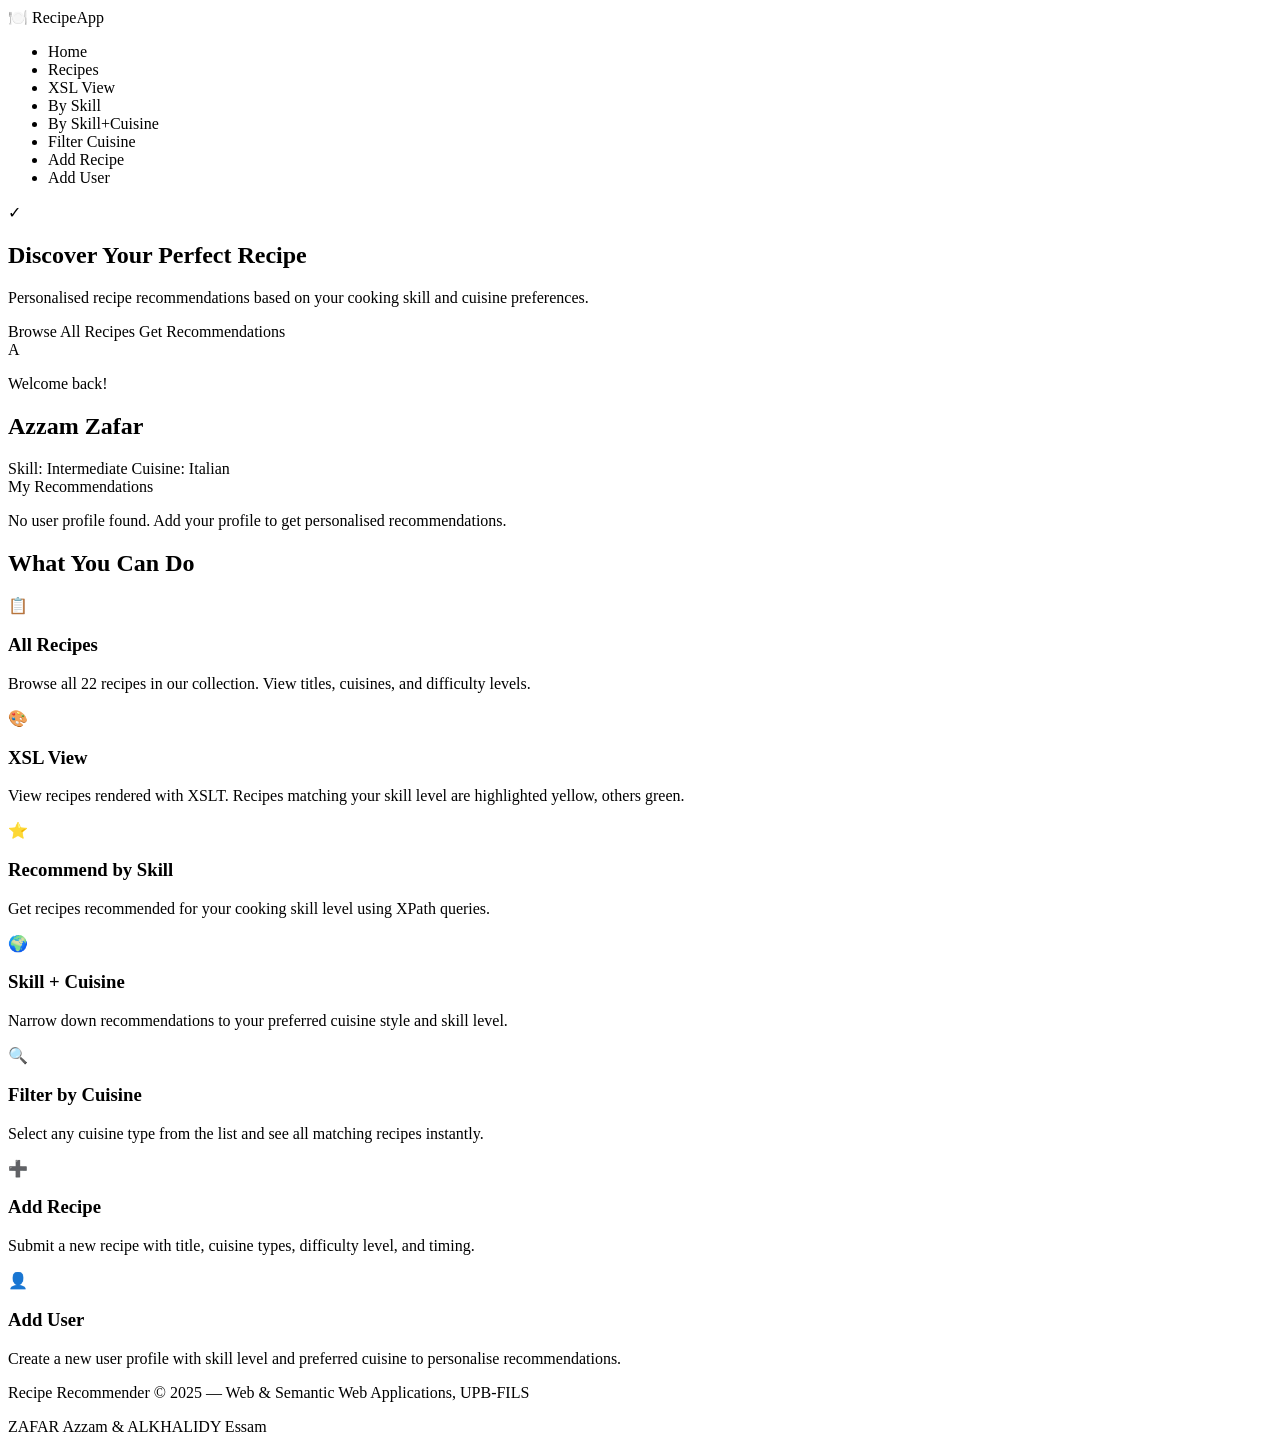
<file: src/main/resources/templates/index.html>
<!DOCTYPE html>
<html xmlns:th="http://www.thymeleaf.org" lang="en">
<head>
    <meta charset="UTF-8"/>
    <meta name="viewport" content="width=device-width, initial-scale=1.0"/>
    <title>Recipe Recommender</title>
    <link rel="stylesheet" th:href="@{/css/style.css}"/>
    <link href="https://fonts.googleapis.com/css2?family=Inter:wght@300;400;500;600;700&display=swap" rel="stylesheet"/>
</head>
<body>
<nav class="navbar">
    <div class="nav-container">
        <a th:href="@{/}" class="nav-brand">
            <span class="brand-icon">🍽️</span>
            <span class="brand-text">RecipeApp</span>
        </a>
        <ul class="nav-links">
            <li><a th:href="@{/}" class="active">Home</a></li>
            <li><a th:href="@{/recipes}">Recipes</a></li>
            <li><a th:href="@{/recipes/xsl-view}">XSL View</a></li>
            <li><a th:href="@{/recipes/recommend/by-skill}">By Skill</a></li>
            <li><a th:href="@{/recipes/recommend/by-skill-cuisine}">By Skill+Cuisine</a></li>
            <li><a th:href="@{/recipes/filter/by-cuisine}">Filter Cuisine</a></li>
            <li><a th:href="@{/recipes/add}">Add Recipe</a></li>
            <li><a th:href="@{/users/add}">Add User</a></li>
        </ul>
    </div>
</nav>

<main class="main-content">
    <div th:if="${successMessage}" class="alert alert-success">
        <span class="alert-icon">✓</span> <span th:text="${successMessage}"></span>
    </div>

    <!-- Hero Section -->
    <section class="hero">
        <div class="hero-content">
            <h1 class="hero-title">Discover Your Perfect Recipe</h1>
            <p class="hero-subtitle">Personalised recipe recommendations based on your cooking skill and cuisine preferences.</p>
            <div class="hero-actions">
                <a th:href="@{/recipes}" class="btn btn-primary btn-lg">Browse All Recipes</a>
                <a th:href="@{/recipes/recommend/by-skill}" class="btn btn-outline btn-lg">Get Recommendations</a>
            </div>
        </div>
    </section>

    <!-- Active User Banner -->
    <section class="user-banner" th:if="${hasUser}">
        <div class="container">
            <div class="user-card">
                <div class="user-avatar">
                    <span th:text="${activeUser.name.substring(0,1).toUpperCase()}">A</span>
                </div>
                <div class="user-info">
                    <p class="user-greeting">Welcome back!</p>
                    <h2 class="user-name" th:text="${activeUser.fullName}">Azzam Zafar</h2>
                    <div class="user-tags">
                        <span class="tag tag-skill" th:text="'Skill: ' + ${activeUser.cookingSkillLevel}">Skill: Intermediate</span>
                        <span class="tag tag-cuisine" th:text="'Cuisine: ' + ${activeUser.preferredCuisine}">Cuisine: Italian</span>
                    </div>
                </div>
                <div class="user-quick-actions">
                    <a th:href="@{/recipes/recommend/by-skill}" class="btn btn-sm btn-primary">My Recommendations</a>
                </div>
            </div>
        </div>
    </section>

    <div class="user-banner user-banner-empty" th:unless="${hasUser}">
        <div class="container">
            <p>No user profile found. <a th:href="@{/users/add}">Add your profile</a> to get personalised recommendations.</p>
        </div>
    </div>

    <!-- Feature Cards -->
    <section class="features">
        <div class="container">
            <h2 class="section-title">What You Can Do</h2>
            <div class="feature-grid">

                <a th:href="@{/recipes}" class="feature-card">
                    <div class="feature-icon">📋</div>
                    <h3>All Recipes</h3>
                    <p>Browse all 22 recipes in our collection. View titles, cuisines, and difficulty levels.</p>
                </a>

                <a th:href="@{/recipes/xsl-view}" class="feature-card feature-card-highlight">
                    <div class="feature-icon">🎨</div>
                    <h3>XSL View</h3>
                    <p>View recipes rendered with XSLT. Recipes matching your skill level are highlighted yellow, others green.</p>
                </a>

                <a th:href="@{/recipes/recommend/by-skill}" class="feature-card">
                    <div class="feature-icon">⭐</div>
                    <h3>Recommend by Skill</h3>
                    <p>Get recipes recommended for your cooking skill level using XPath queries.</p>
                </a>

                <a th:href="@{/recipes/recommend/by-skill-cuisine}" class="feature-card">
                    <div class="feature-icon">🌍</div>
                    <h3>Skill + Cuisine</h3>
                    <p>Narrow down recommendations to your preferred cuisine style and skill level.</p>
                </a>

                <a th:href="@{/recipes/filter/by-cuisine}" class="feature-card">
                    <div class="feature-icon">🔍</div>
                    <h3>Filter by Cuisine</h3>
                    <p>Select any cuisine type from the list and see all matching recipes instantly.</p>
                </a>

                <a th:href="@{/recipes/add}" class="feature-card">
                    <div class="feature-icon">➕</div>
                    <h3>Add Recipe</h3>
                    <p>Submit a new recipe with title, cuisine types, difficulty level, and timing.</p>
                </a>

                <a th:href="@{/users/add}" class="feature-card">
                    <div class="feature-icon">👤</div>
                    <h3>Add User</h3>
                    <p>Create a new user profile with skill level and preferred cuisine to personalise recommendations.</p>
                </a>

            </div>
        </div>
    </section>
</main>

<footer class="footer">
    <div class="footer-container">
        <p>Recipe Recommender &copy; 2025 &mdash; Web &amp; Semantic Web Applications, UPB-FILS</p>
        <p>ZAFAR Azzam &amp; ALKHALIDY Essam</p>
    </div>
</footer>
</body>
</html>
</file>
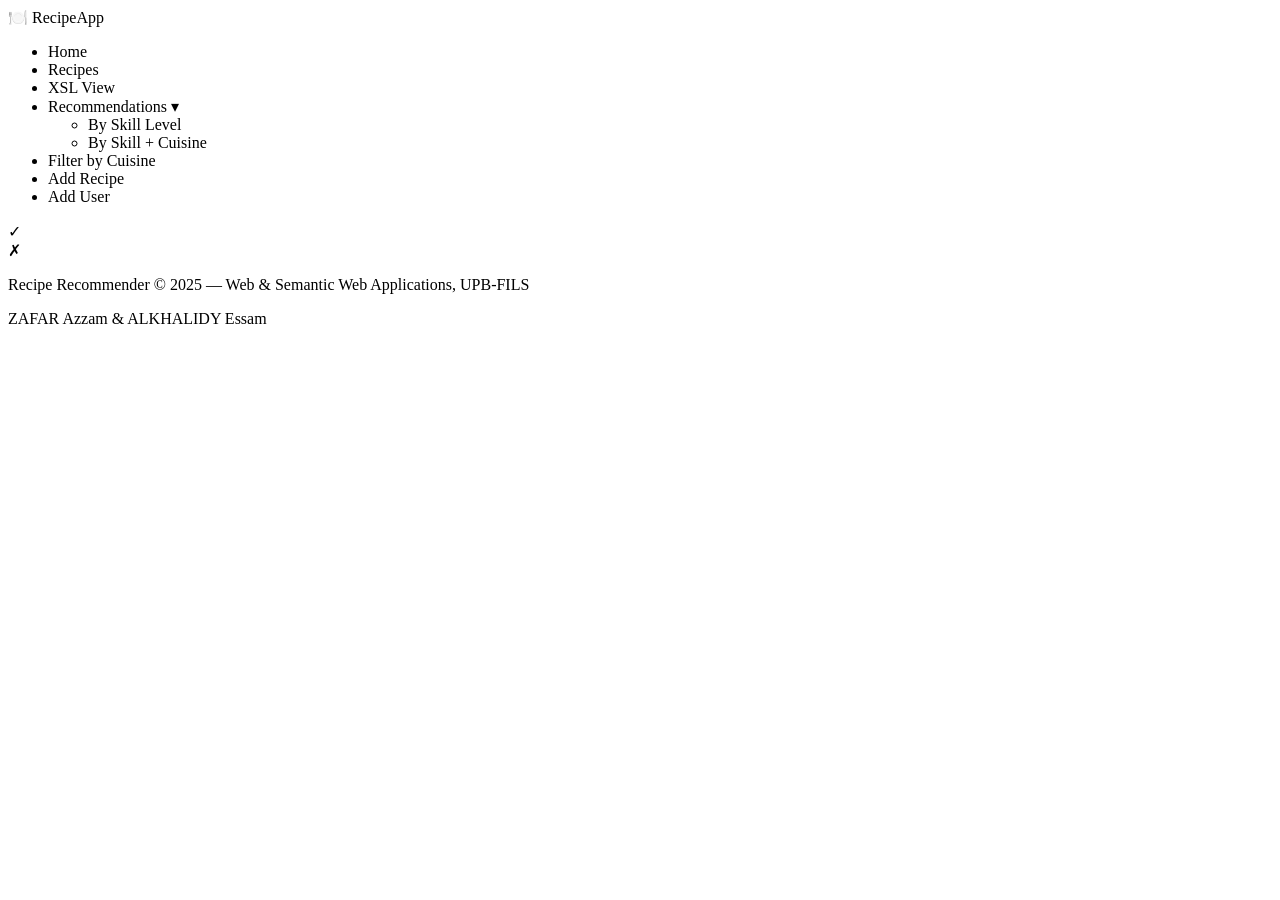
<file: src/main/resources/templates/layout/base.html>
<!DOCTYPE html>
<html xmlns:th="http://www.thymeleaf.org" lang="en">
<head>
    <meta charset="UTF-8"/>
    <meta name="viewport" content="width=device-width, initial-scale=1.0"/>
    <title th:text="${pageTitle != null ? pageTitle + ' | Recipe Recommender' : 'Recipe Recommender'}">Recipe Recommender</title>
    <link rel="stylesheet" th:href="@{/css/style.css}"/>
    <link rel="preconnect" href="https://fonts.googleapis.com"/>
    <link href="https://fonts.googleapis.com/css2?family=Inter:wght@300;400;500;600;700&display=swap" rel="stylesheet"/>
</head>
<body>

<nav class="navbar">
    <div class="nav-container">
        <a th:href="@{/}" class="nav-brand">
            <span class="brand-icon">🍽️</span>
            <span class="brand-text">RecipeApp</span>
        </a>
        <ul class="nav-links">
            <li><a th:href="@{/}" th:classappend="${#httpServletRequest.requestURI == '/' ? 'active' : ''}">Home</a></li>
            <li><a th:href="@{/recipes}" th:classappend="${#strings.startsWith(#httpServletRequest.requestURI, '/recipes') and !#strings.contains(#httpServletRequest.requestURI, 'recommend') and !#strings.contains(#httpServletRequest.requestURI, 'filter') and !#strings.contains(#httpServletRequest.requestURI, 'xsl') ? 'active' : ''}">Recipes</a></li>
            <li><a th:href="@{/recipes/xsl-view}" th:classappend="${#strings.contains(#httpServletRequest.requestURI, 'xsl-view') ? 'active' : ''}">XSL View</a></li>
            <li class="nav-dropdown">
                <span class="nav-dropdown-toggle">Recommendations ▾</span>
                <ul class="nav-dropdown-menu">
                    <li><a th:href="@{/recipes/recommend/by-skill}">By Skill Level</a></li>
                    <li><a th:href="@{/recipes/recommend/by-skill-cuisine}">By Skill + Cuisine</a></li>
                </ul>
            </li>
            <li><a th:href="@{/recipes/filter/by-cuisine}" th:classappend="${#strings.contains(#httpServletRequest.requestURI, 'by-cuisine') ? 'active' : ''}">Filter by Cuisine</a></li>
            <li><a th:href="@{/recipes/add}" th:classappend="${#strings.contains(#httpServletRequest.requestURI, '/add') and #strings.contains(#httpServletRequest.requestURI, 'recipes') ? 'active' : ''}">Add Recipe</a></li>
            <li><a th:href="@{/users/add}" th:classappend="${#strings.contains(#httpServletRequest.requestURI, 'users') ? 'active' : ''}">Add User</a></li>
        </ul>
    </div>
</nav>

<main class="main-content">
    <div th:if="${successMessage}" class="alert alert-success">
        <span class="alert-icon">✓</span>
        <span th:text="${successMessage}"></span>
    </div>
    <div th:if="${errorMessage}" class="alert alert-error">
        <span class="alert-icon">✗</span>
        <span th:text="${errorMessage}"></span>
    </div>

    <th:block th:fragment="content">
        <!-- Child content goes here -->
    </th:block>
</main>

<footer class="footer">
    <div class="footer-container">
        <p>Recipe Recommender &copy; 2025 &mdash; Web &amp; Semantic Web Applications, UPB-FILS</p>
        <p>ZAFAR Azzam &amp; ALKHALIDY Essam</p>
    </div>
</footer>

<script>
    // Dropdown toggle
    document.querySelectorAll('.nav-dropdown-toggle').forEach(function(toggle) {
        toggle.addEventListener('click', function() {
            this.parentElement.classList.toggle('open');
        });
    });
    document.addEventListener('click', function(e) {
        if (!e.target.closest('.nav-dropdown')) {
            document.querySelectorAll('.nav-dropdown').forEach(function(d) {
                d.classList.remove('open');
            });
        }
    });
</script>
</body>
</html>
</file>
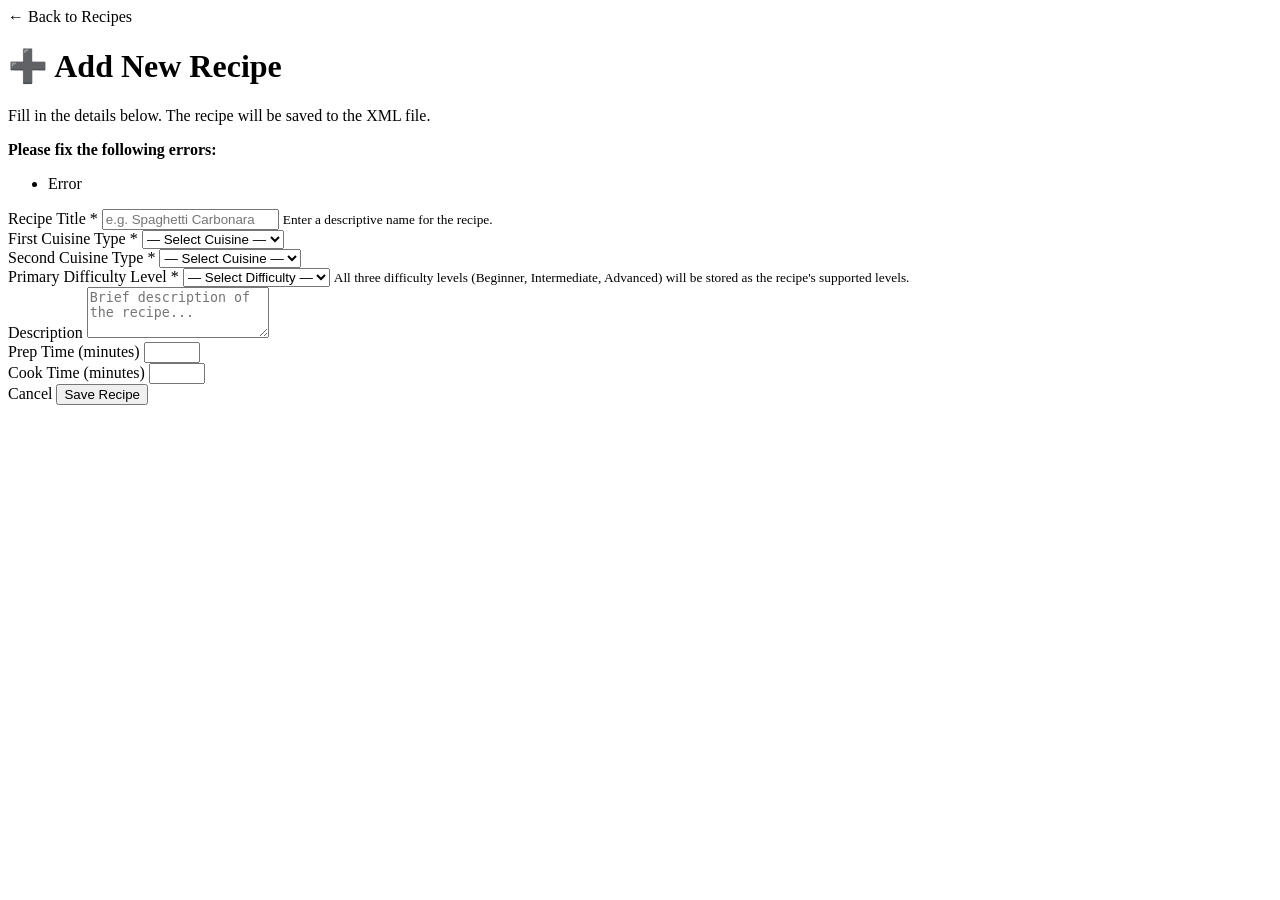
<file: src/main/resources/templates/recipes/add.html>
<!DOCTYPE html>
<html xmlns:th="http://www.thymeleaf.org" lang="en">
<head>
    <meta charset="UTF-8"/>
    <title>Add Recipe | Recipe Recommender</title>
    <link rel="stylesheet" th:href="@{/css/style.css}"/>
    <link href="https://fonts.googleapis.com/css2?family=Inter:wght@300;400;500;600;700&display=swap" rel="stylesheet"/>
</head>
<body>
<nav th:replace="~{fragments/navbar :: navbar}"></nav>

<main class="main-content">
    <div class="page-header">
        <div class="container">
            <a th:href="@{/recipes}" class="back-link">← Back to Recipes</a>
            <h1 class="page-title">➕ Add New Recipe</h1>
            <p class="page-subtitle">Fill in the details below. The recipe will be saved to the XML file.</p>
        </div>
    </div>

    <div class="container">
        <!-- Validation errors -->
        <div class="alert alert-error" th:if="${errors != null and !#lists.isEmpty(errors)}">
            <strong>Please fix the following errors:</strong>
            <ul>
                <li th:each="err : ${errors}" th:text="${err}">Error</li>
            </ul>
        </div>

        <div class="form-card">
            <form th:action="@{/recipes/add}" method="post" class="recipe-form">

                <div class="form-group">
                    <label for="title" class="form-label">Recipe Title <span class="required">*</span></label>
                    <input type="text" id="title" name="title" class="form-input"
                           th:value="${formTitle}"
                           placeholder="e.g. Spaghetti Carbonara" required maxlength="150"/>
                    <small class="form-hint">Enter a descriptive name for the recipe.</small>
                </div>

                <div class="form-row">
                    <div class="form-group">
                        <label for="cuisine1" class="form-label">First Cuisine Type <span class="required">*</span></label>
                        <select id="cuisine1" name="cuisine1" class="form-select" required>
                            <option value="">— Select Cuisine —</option>
                            <option th:each="c : ${cuisineTypes}"
                                    th:value="${c}"
                                    th:text="${c}"
                                    th:selected="${c == formCuisine1}">Italian</option>
                        </select>
                    </div>
                    <div class="form-group">
                        <label for="cuisine2" class="form-label">Second Cuisine Type <span class="required">*</span></label>
                        <select id="cuisine2" name="cuisine2" class="form-select" required>
                            <option value="">— Select Cuisine —</option>
                            <option th:each="c : ${cuisineTypes}"
                                    th:value="${c}"
                                    th:text="${c}"
                                    th:selected="${c == formCuisine2}">Mediterranean</option>
                        </select>
                    </div>
                </div>

                <div class="form-group">
                    <label for="primaryDifficulty" class="form-label">Primary Difficulty Level <span class="required">*</span></label>
                    <select id="primaryDifficulty" name="primaryDifficulty" class="form-select" required>
                        <option value="">— Select Difficulty —</option>
                        <option th:each="d : ${difficultyLevels}"
                                th:value="${d}"
                                th:text="${d}"
                                th:selected="${d == formDifficulty}">Intermediate</option>
                    </select>
                    <small class="form-hint">All three difficulty levels (Beginner, Intermediate, Advanced) will be stored as the recipe's supported levels.</small>
                </div>

                <div class="form-group">
                    <label for="description" class="form-label">Description</label>
                    <textarea id="description" name="description" class="form-textarea" rows="3"
                              placeholder="Brief description of the recipe..."
                              th:text="${formDescription}"></textarea>
                </div>

                <div class="form-row">
                    <div class="form-group">
                        <label for="prepTime" class="form-label">Prep Time (minutes)</label>
                        <input type="number" id="prepTime" name="prepTime" class="form-input"
                               th:value="${formPrepTime != null ? formPrepTime : 0}"
                               min="0" max="999"/>
                    </div>
                    <div class="form-group">
                        <label for="cookTime" class="form-label">Cook Time (minutes)</label>
                        <input type="number" id="cookTime" name="cookTime" class="form-input"
                               th:value="${formCookTime != null ? formCookTime : 0}"
                               min="0" max="999"/>
                    </div>
                </div>

                <div class="form-actions">
                    <a th:href="@{/recipes}" class="btn btn-outline">Cancel</a>
                    <button type="submit" class="btn btn-primary">Save Recipe</button>
                </div>
            </form>
        </div>
    </div>
</main>

<footer th:replace="~{fragments/navbar :: footer}"></footer>
</body>
</html>
</file>
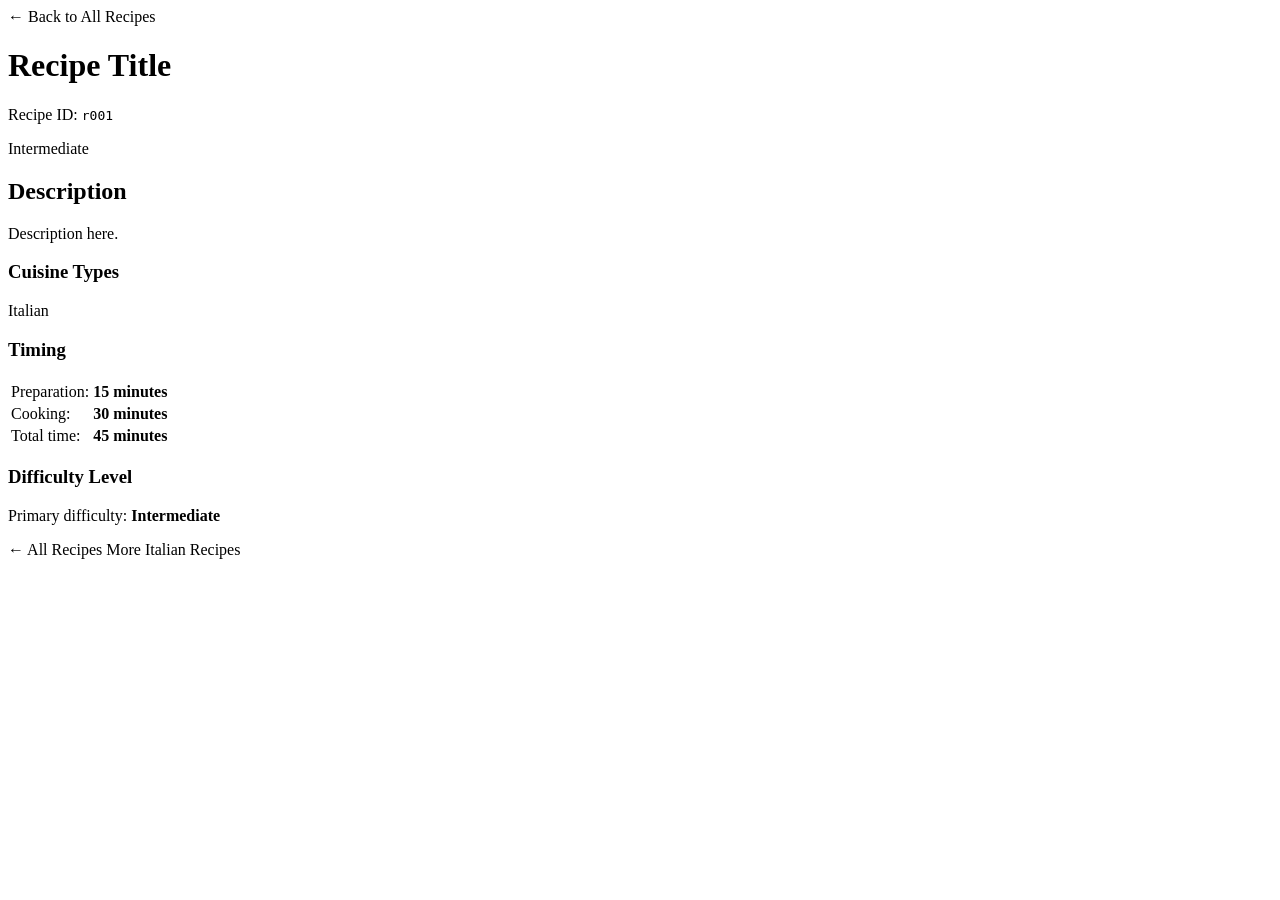
<file: src/main/resources/templates/recipes/detail.html>
<!DOCTYPE html>
<html xmlns:th="http://www.thymeleaf.org" lang="en">
<head>
    <meta charset="UTF-8"/>
    <title th:text="${recipe.title} + ' | Recipe Recommender'">Recipe Detail</title>
    <link rel="stylesheet" th:href="@{/css/style.css}"/>
    <link href="https://fonts.googleapis.com/css2?family=Inter:wght@300;400;500;600;700&display=swap" rel="stylesheet"/>
</head>
<body>
<nav th:replace="~{fragments/navbar :: navbar}"></nav>

<main class="main-content">
    <div class="page-header">
        <div class="container">
            <a th:href="@{/recipes}" class="back-link">← Back to All Recipes</a>
            <h1 class="page-title" th:text="${recipe.title}">Recipe Title</h1>
            <p class="page-subtitle">Recipe ID: <code th:text="${recipe.id}">r001</code></p>
        </div>
    </div>

    <div class="container">
        <div class="detail-card">
            <div class="detail-header">
                <span class="difficulty-badge large"
                      th:classappend="${recipe.primaryDifficulty == 'Beginner' ? ' beginner' : (recipe.primaryDifficulty == 'Intermediate' ? ' intermediate' : ' advanced')}"
                      th:text="${recipe.primaryDifficulty}">Intermediate</span>
            </div>

            <div class="detail-body">
                <div class="detail-section">
                    <h2>Description</h2>
                    <p th:text="${recipe.description}">Description here.</p>
                </div>

                <div class="detail-grid">
                    <div class="detail-info-block">
                        <h3>Cuisine Types</h3>
                        <div class="cuisine-tags">
                            <span class="cuisine-tag" th:each="cuisine : ${recipe.cuisines}" th:text="${cuisine}">Italian</span>
                        </div>
                    </div>

                    <div class="detail-info-block">
                        <h3>Timing</h3>
                        <table class="info-table">
                            <tr>
                                <td>Preparation:</td>
                                <td><strong th:text="${recipe.prepTime} + ' minutes'">15 minutes</strong></td>
                            </tr>
                            <tr>
                                <td>Cooking:</td>
                                <td><strong th:text="${recipe.cookTime} + ' minutes'">30 minutes</strong></td>
                            </tr>
                            <tr>
                                <td>Total time:</td>
                                <td><strong th:text="${recipe.totalTime} + ' minutes'">45 minutes</strong></td>
                            </tr>
                        </table>
                    </div>

                    <div class="detail-info-block">
                        <h3>Difficulty Level</h3>
                        <p class="info-note">
                            Primary difficulty:
                            <strong th:text="${recipe.primaryDifficulty}">Intermediate</strong>
                        </p>
                    </div>
                </div>
            </div>

            <div class="detail-actions">
                <a th:href="@{/recipes}" class="btn btn-outline">← All Recipes</a>
                <a th:href="@{/recipes/filter/by-cuisine(cuisine=${recipe.cuisines[0]})}" class="btn btn-secondary">
                    More <span th:text="${recipe.cuisines[0]}">Italian</span> Recipes
                </a>
            </div>
        </div>

    </div>
</main>

<footer th:replace="~{fragments/navbar :: footer}"></footer>
</body>
</html>
</file>
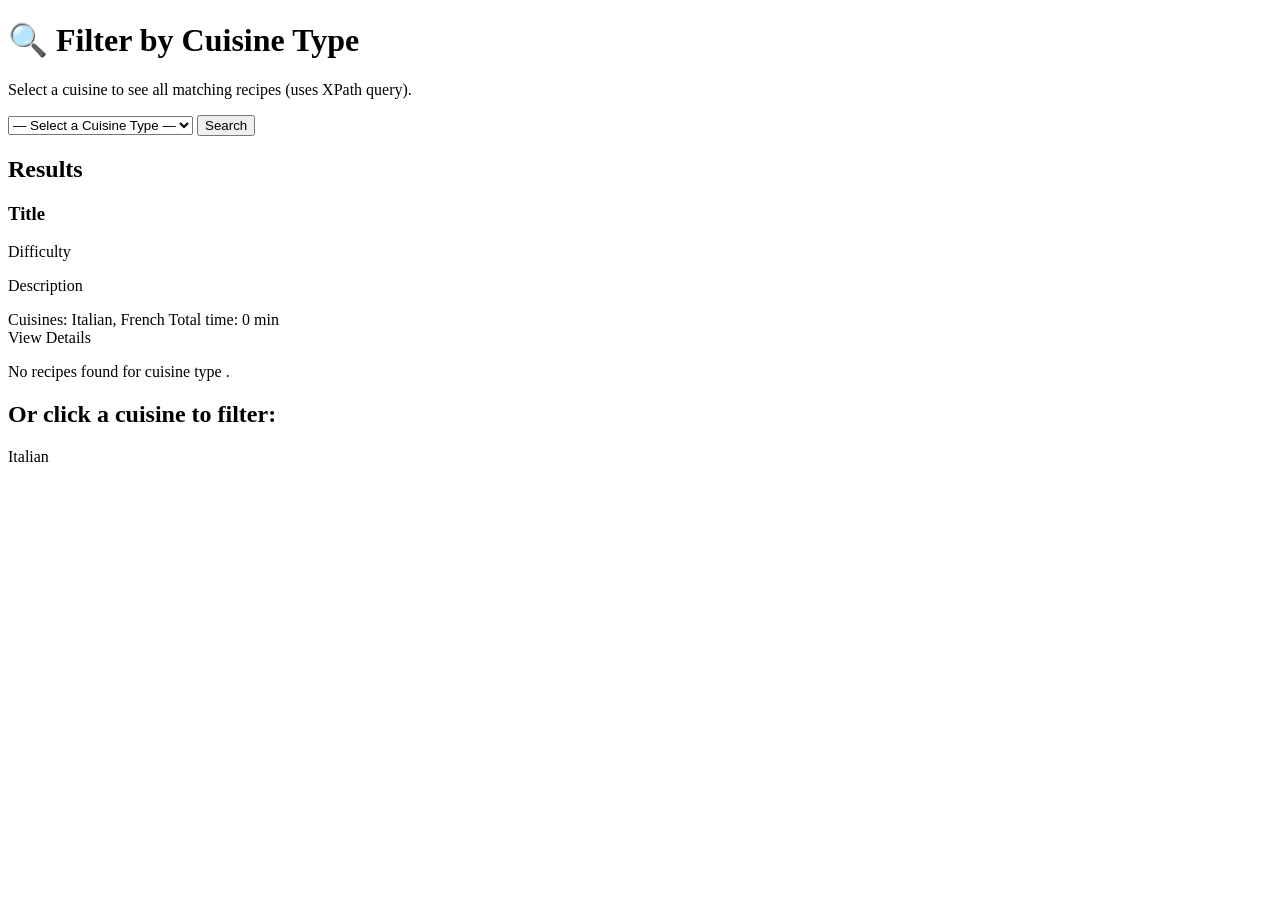
<file: src/main/resources/templates/recipes/filter-cuisine.html>
<!DOCTYPE html>
<html xmlns:th="http://www.thymeleaf.org" lang="en">
<head>
    <meta charset="UTF-8"/>
    <title>Filter by Cuisine | Recipe Recommender</title>
    <link rel="stylesheet" th:href="@{/css/style.css}"/>
    <link href="https://fonts.googleapis.com/css2?family=Inter:wght@300;400;500;600;700&display=swap" rel="stylesheet"/>
</head>
<body>
<nav th:replace="~{fragments/navbar :: navbar}"></nav>

<main class="main-content">
    <div class="page-header">
        <div class="container">
            <h1 class="page-title">🔍 Filter by Cuisine Type</h1>
            <p class="page-subtitle">Select a cuisine to see all matching recipes (uses XPath query).</p>
        </div>
    </div>

    <div class="container">
        <!-- Cuisine selector form -->
        <div class="form-card filter-form-card">
            <form th:action="@{/recipes/filter/by-cuisine}" method="get" class="inline-form">
                <select name="cuisine" class="form-select form-select-lg" required>
                    <option value="">— Select a Cuisine Type —</option>
                    <option th:each="c : ${cuisineTypes}"
                            th:value="${c}"
                            th:text="${c}"
                            th:selected="${c == selectedCuisine}">Italian</option>
                </select>
                <button type="submit" class="btn btn-primary">Search</button>
            </form>
        </div>

        <!-- Results -->
        <div th:if="${recipes != null}">
            <h2 class="section-subtitle"
                th:text="'Found ' + ${#lists.size(recipes)} + ' recipes for cuisine: ' + ${selectedCuisine}">Results</h2>

            <div class="recipe-grid" th:if="${!#lists.isEmpty(recipes)}">
                <div class="recipe-card" th:each="recipe : ${recipes}">
                    <div class="recipe-card-header">
                        <h3 class="recipe-title" th:text="${recipe.title}">Title</h3>
                        <span class="difficulty-badge"
                              th:classappend="${recipe.primaryDifficulty == 'Beginner' ? ' beginner' : (recipe.primaryDifficulty == 'Intermediate' ? ' intermediate' : ' advanced')}"
                              th:text="${recipe.primaryDifficulty}">Difficulty</span>
                    </div>
                    <div class="recipe-card-body">
                        <p class="recipe-description" th:text="${recipe.description}">Description</p>
                        <div class="recipe-meta">
                            <span class="meta-item">
                                <span class="meta-label">Cuisines:</span>
                                <span th:text="${recipe.cuisinesDisplay}">Italian, French</span>
                            </span>
                            <span class="meta-item">
                                <span class="meta-label">Total time:</span>
                                <span th:text="${recipe.totalTime} + ' min'">0 min</span>
                            </span>
                        </div>
                    </div>
                    <div class="recipe-card-footer">
                        <a th:href="@{/recipes/{id}(id=${recipe.id})}" class="btn btn-outline btn-sm">View Details</a>
                    </div>
                </div>
            </div>

            <div class="empty-state" th:if="${#lists.isEmpty(recipes)}">
                <p>No recipes found for cuisine type <strong th:text="${selectedCuisine}"></strong>.</p>
            </div>
        </div>

        <!-- Cuisine quick-select grid (shown when no selection yet) -->
        <div th:if="${selectedCuisine == null}">
            <h2 class="section-subtitle">Or click a cuisine to filter:</h2>
            <div class="cuisine-quick-grid">
                <a th:each="c : ${cuisineTypes}"
                   th:href="@{/recipes/filter/by-cuisine(cuisine=${c})}"
                   class="cuisine-quick-btn"
                   th:text="${c}">Italian</a>
            </div>
        </div>
    </div>
</main>

<footer th:replace="~{fragments/navbar :: footer}"></footer>
</body>
</html>
</file>
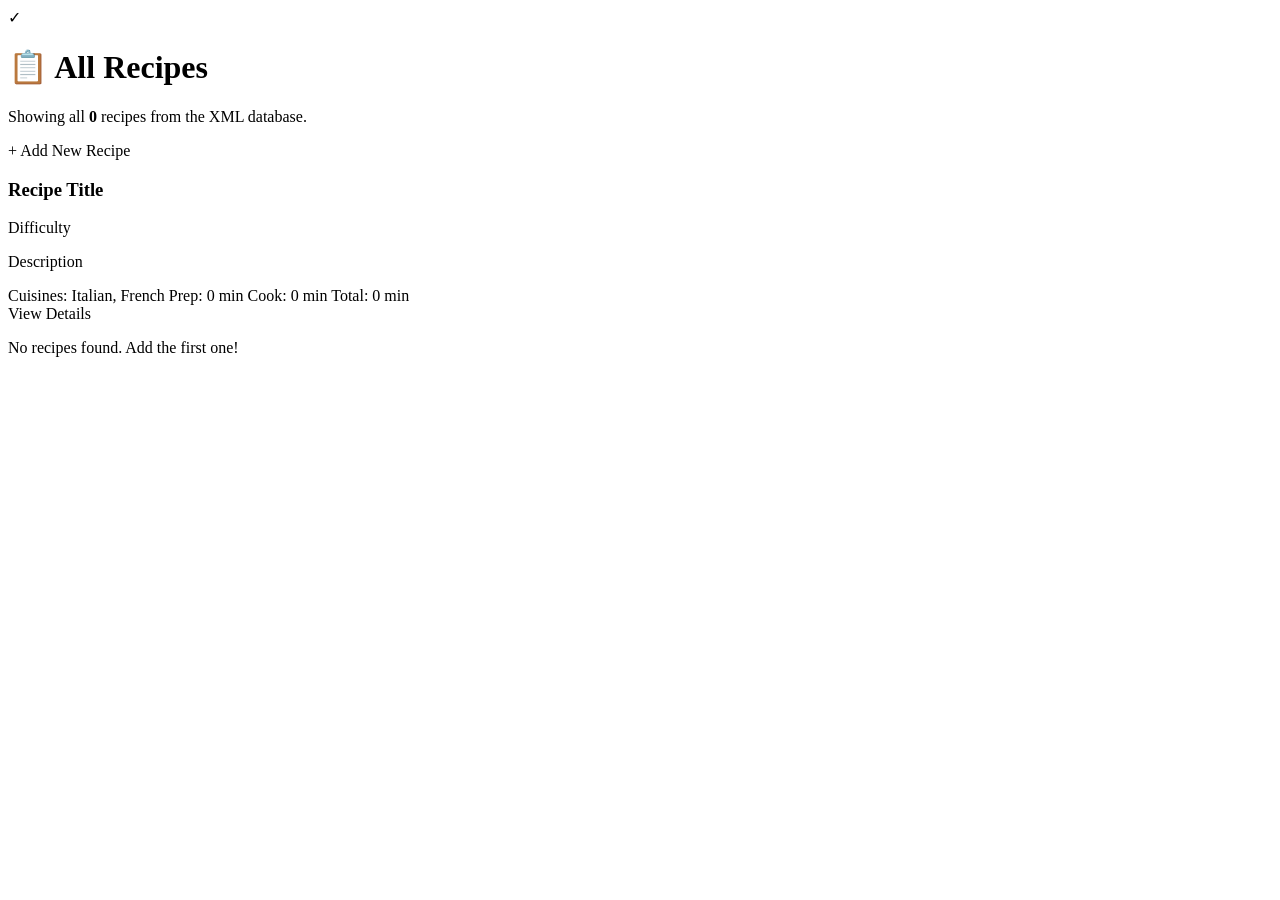
<file: src/main/resources/templates/recipes/list.html>
<!DOCTYPE html>
<html xmlns:th="http://www.thymeleaf.org" lang="en">
<head>
    <meta charset="UTF-8"/>
    <title>All Recipes | Recipe Recommender</title>
    <link rel="stylesheet" th:href="@{/css/style.css}"/>
    <link href="https://fonts.googleapis.com/css2?family=Inter:wght@300;400;500;600;700&display=swap" rel="stylesheet"/>
</head>
<body>
<nav th:replace="~{fragments/navbar :: navbar}"></nav>

<main class="main-content">
    <div th:if="${successMessage}" class="alert alert-success">
        <span class="alert-icon">✓</span> <span th:text="${successMessage}"></span>
    </div>

    <div class="page-header">
        <div class="container">
            <h1 class="page-title">📋 All Recipes</h1>
            <p class="page-subtitle">Showing all <strong th:text="${#lists.size(recipes)}">0</strong> recipes from the XML database.</p>
            <a th:href="@{/recipes/add}" class="btn btn-primary">+ Add New Recipe</a>
        </div>
    </div>

    <div class="container">
        <div class="recipe-grid" th:if="${!#lists.isEmpty(recipes)}">
            <div class="recipe-card" th:each="recipe : ${recipes}">
                <div class="recipe-card-header">
                    <h3 class="recipe-title" th:text="${recipe.title}">Recipe Title</h3>
                    <span class="difficulty-badge"
                          th:classappend="${recipe.primaryDifficulty == 'Beginner' ? ' beginner' : (recipe.primaryDifficulty == 'Intermediate' ? ' intermediate' : ' advanced')}"
                          th:text="${recipe.primaryDifficulty}">Difficulty</span>
                </div>
                <div class="recipe-card-body">
                    <p class="recipe-description" th:text="${recipe.description}">Description</p>
                    <div class="recipe-meta">
                        <span class="meta-item">
                            <span class="meta-label">Cuisines:</span>
                            <span th:text="${recipe.cuisinesDisplay}">Italian, French</span>
                        </span>
                        <span class="meta-item">
                            <span class="meta-label">Prep:</span>
                            <span th:text="${recipe.prepTime} + ' min'">0 min</span>
                        </span>
                        <span class="meta-item">
                            <span class="meta-label">Cook:</span>
                            <span th:text="${recipe.cookTime} + ' min'">0 min</span>
                        </span>
                        <span class="meta-item">
                            <span class="meta-label">Total:</span>
                            <span th:text="${recipe.totalTime} + ' min'">0 min</span>
                        </span>
                    </div>

                </div>
                <div class="recipe-card-footer">
                    <a th:href="@{/recipes/{id}(id=${recipe.id})}" class="btn btn-outline btn-sm">View Details</a>
                </div>
            </div>
        </div>

        <div class="empty-state" th:if="${#lists.isEmpty(recipes)}">
            <p>No recipes found. <a th:href="@{/recipes/add}">Add the first one!</a></p>
        </div>
    </div>
</main>

<footer th:replace="~{fragments/navbar :: footer}"></footer>
</body>
</html>
</file>
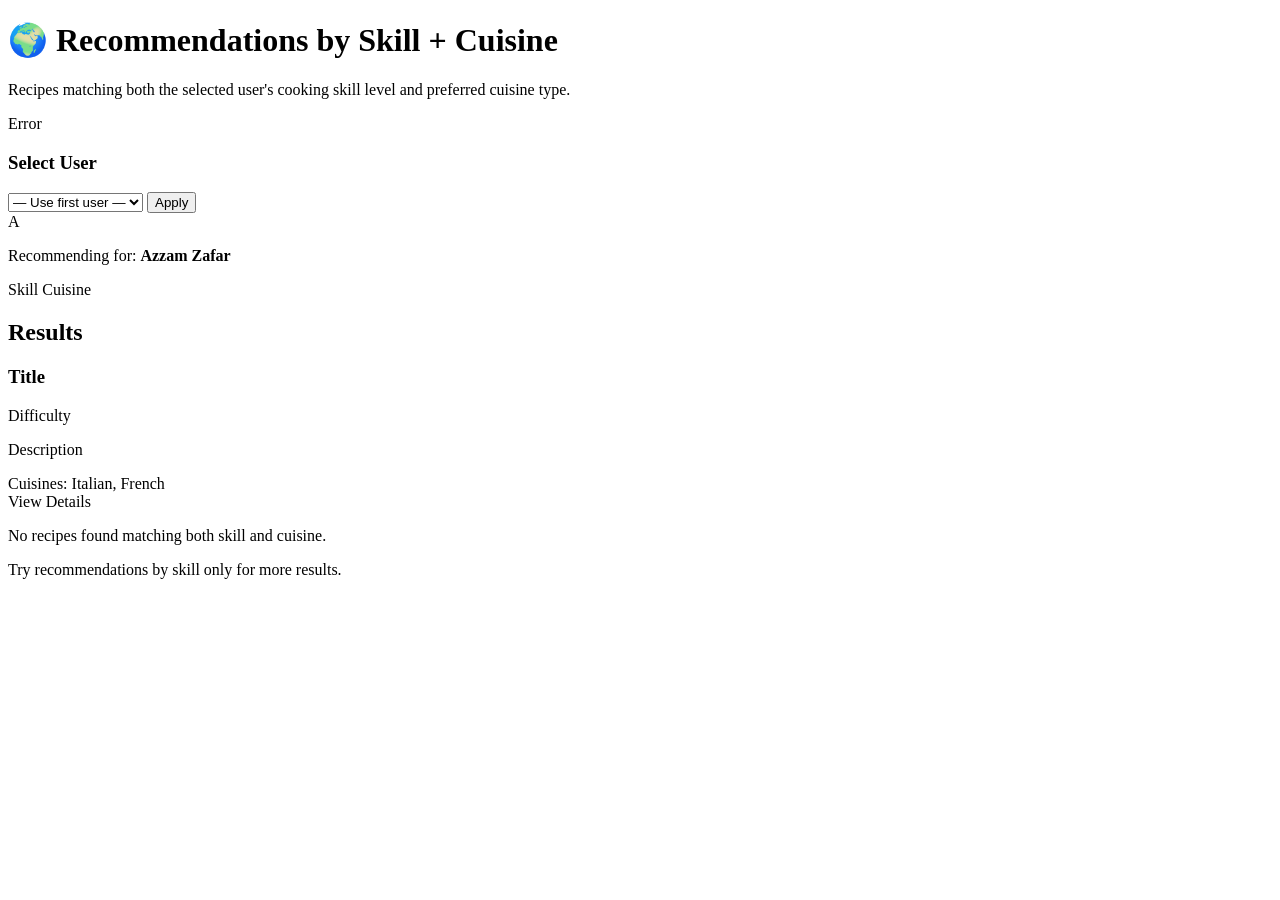
<file: src/main/resources/templates/recipes/recommend-skill-cuisine.html>
<!DOCTYPE html>
<html xmlns:th="http://www.thymeleaf.org" lang="en">
<head>
    <meta charset="UTF-8"/>
    <title>Skill + Cuisine Recommendations | Recipe Recommender</title>
    <link rel="stylesheet" th:href="@{/css/style.css}"/>
    <link href="https://fonts.googleapis.com/css2?family=Inter:wght@300;400;500;600;700&display=swap" rel="stylesheet"/>
</head>
<body>
<nav th:replace="~{fragments/navbar :: navbar}"></nav>

<main class="main-content">
    <div class="page-header">
        <div class="container">
            <h1 class="page-title">🌍 Recommendations by Skill + Cuisine</h1>
            <p class="page-subtitle">Recipes matching both the selected user's cooking skill level and preferred cuisine type.</p>
        </div>
    </div>

    <div class="container">

        <div class="alert alert-error" th:if="${errorMessage != null}">
            <span th:text="${errorMessage}">Error</span>
        </div>

        <!-- User selector -->
        <div class="user-selector-box">
            <h3>Select User</h3>
            <form th:action="@{/recipes/recommend/by-skill-cuisine}" method="get" class="inline-form">
                <select name="userId" class="form-select">
                    <option value="">— Use first user —</option>
                    <option th:each="u : ${allUsers}"
                            th:value="${u.id}"
                            th:text="${u.fullName + ' (' + u.cookingSkillLevel + ', ' + u.preferredCuisine + ')'}"
                            th:selected="${u.id == selectedUserId}">User</option>
                </select>
                <button type="submit" class="btn btn-primary btn-sm">Apply</button>
            </form>
        </div>

        <div th:if="${user != null}">
            <div class="user-info-banner">
                <div class="user-avatar sm">
                    <span th:text="${user.name.substring(0,1).toUpperCase()}">A</span>
                </div>
                <div>
                    <p>Recommending for: <strong th:text="${user.fullName}">Azzam Zafar</strong></p>
                    <div class="user-tags">
                        <span class="tag tag-skill" th:text="'Skill: ' + ${user.cookingSkillLevel}">Skill</span>
                        <span class="tag tag-cuisine" th:text="'Cuisine: ' + ${user.preferredCuisine}">Cuisine</span>
                    </div>
                </div>
            </div>

            <h2 class="section-subtitle" th:text="'Found ' + ${#lists.size(recipes)} + ' matching recipes'">Results</h2>

            <div class="recipe-grid" th:if="${!#lists.isEmpty(recipes)}">
                <div class="recipe-card skill-match" th:each="recipe : ${recipes}">
                    <div class="recipe-card-header">
                        <h3 class="recipe-title" th:text="${recipe.title}">Title</h3>
                        <span class="difficulty-badge"
                              th:classappend="${recipe.primaryDifficulty == 'Beginner' ? ' beginner' : (recipe.primaryDifficulty == 'Intermediate' ? ' intermediate' : ' advanced')}"
                              th:text="${recipe.primaryDifficulty}">Difficulty</span>
                    </div>
                    <div class="recipe-card-body">
                        <p class="recipe-description" th:text="${recipe.description}">Description</p>
                        <div class="recipe-meta">
                            <span class="meta-item">
                                <span class="meta-label">Cuisines:</span>
                                <span th:text="${recipe.cuisinesDisplay}">Italian, French</span>
                            </span>
                        </div>
                    </div>
                    <div class="recipe-card-footer">
                        <a th:href="@{/recipes/{id}(id=${recipe.id})}" class="btn btn-outline btn-sm">View Details</a>
                    </div>
                </div>
            </div>

            <div class="empty-state" th:if="${#lists.isEmpty(recipes)}">
                <p>No recipes found matching both <strong th:text="${user.cookingSkillLevel}"></strong> skill and <strong th:text="${user.preferredCuisine}"></strong> cuisine.</p>
                <p>Try <a th:href="@{/recipes/recommend/by-skill}">recommendations by skill only</a> for more results.</p>
            </div>
        </div>
    </div>
</main>

<footer th:replace="~{fragments/navbar :: footer}"></footer>
</body>
</html>
</file>
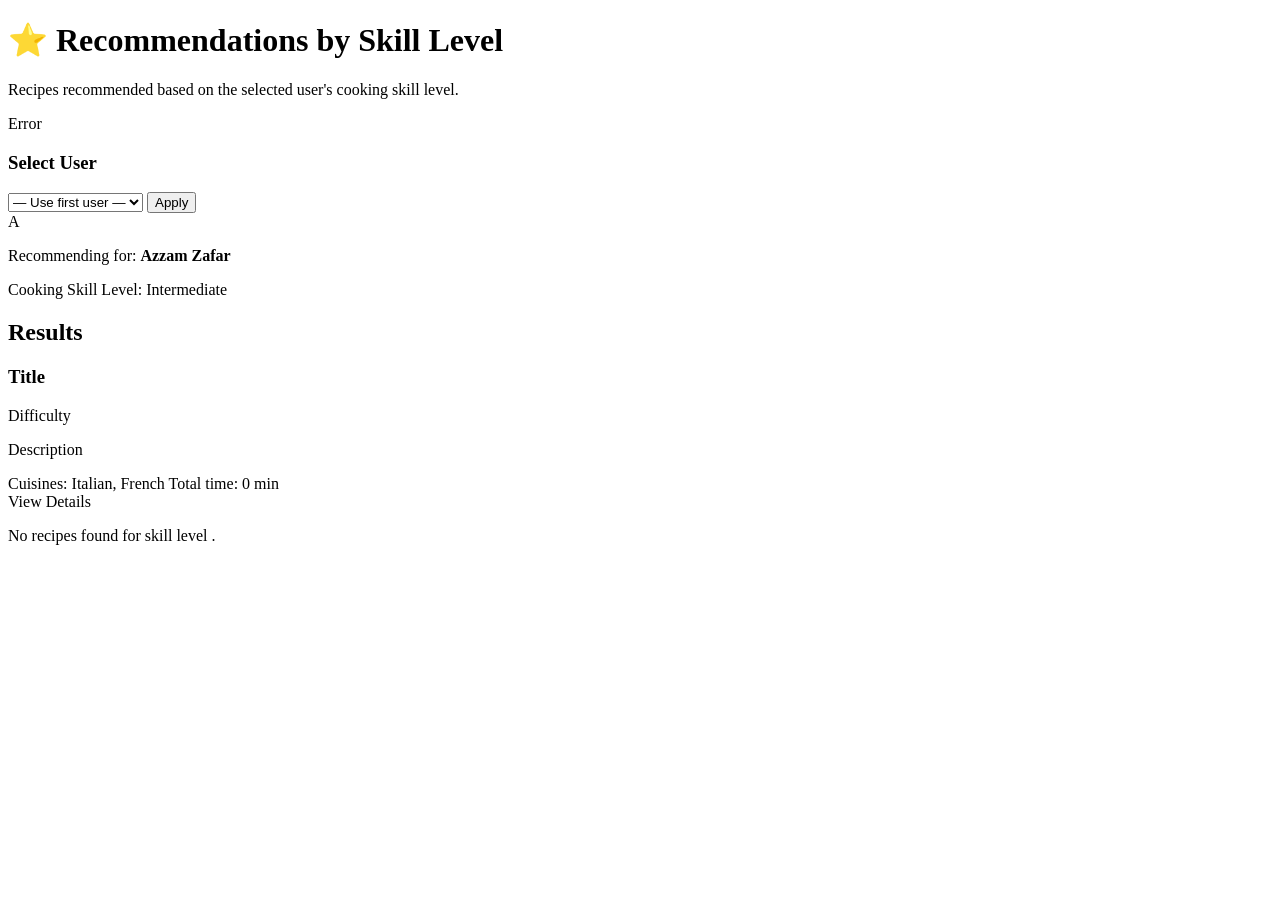
<file: src/main/resources/templates/recipes/recommend-skill.html>
<!DOCTYPE html>
<html xmlns:th="http://www.thymeleaf.org" lang="en">
<head>
    <meta charset="UTF-8"/>
    <title>Recommendations by Skill | Recipe Recommender</title>
    <link rel="stylesheet" th:href="@{/css/style.css}"/>
    <link href="https://fonts.googleapis.com/css2?family=Inter:wght@300;400;500;600;700&display=swap" rel="stylesheet"/>
</head>
<body>
<nav th:replace="~{fragments/navbar :: navbar}"></nav>

<main class="main-content">
    <div class="page-header">
        <div class="container">
            <h1 class="page-title">⭐ Recommendations by Skill Level</h1>
            <p class="page-subtitle">Recipes recommended based on the selected user's cooking skill level.</p>
        </div>
    </div>

    <div class="container">

        <div class="alert alert-error" th:if="${errorMessage != null}">
            <span th:text="${errorMessage}">Error</span>
        </div>

        <!-- User selector -->
        <div class="user-selector-box">
            <h3>Select User</h3>
            <form th:action="@{/recipes/recommend/by-skill}" method="get" class="inline-form">
                <select name="userId" class="form-select">
                    <option value="">— Use first user —</option>
                    <option th:each="u : ${allUsers}"
                            th:value="${u.id}"
                            th:text="${u.fullName + ' (' + u.cookingSkillLevel + ')'}"
                            th:selected="${u.id == selectedUserId}">User</option>
                </select>
                <button type="submit" class="btn btn-primary btn-sm">Apply</button>
            </form>
        </div>

        <div th:if="${user != null}">
            <div class="user-info-banner">
                <div class="user-avatar sm">
                    <span th:text="${user.name.substring(0,1).toUpperCase()}">A</span>
                </div>
                <div>
                    <p>Recommending for: <strong th:text="${user.fullName}">Azzam Zafar</strong></p>
                    <p>Cooking Skill Level: <span class="difficulty-badge"
                          th:classappend="${user.cookingSkillLevel == 'Beginner' ? ' beginner' : (user.cookingSkillLevel == 'Intermediate' ? ' intermediate' : ' advanced')}"
                          th:text="${user.cookingSkillLevel}">Intermediate</span></p>
                </div>
            </div>

            <h2 class="section-subtitle" th:text="'Found ' + ${#lists.size(recipes)} + ' matching recipes'">Results</h2>

            <div class="recipe-grid" th:if="${!#lists.isEmpty(recipes)}">
                <div class="recipe-card skill-match" th:each="recipe : ${recipes}">
                    <div class="recipe-card-header">
                        <h3 class="recipe-title" th:text="${recipe.title}">Title</h3>
                        <span class="difficulty-badge"
                              th:classappend="${recipe.primaryDifficulty == 'Beginner' ? ' beginner' : (recipe.primaryDifficulty == 'Intermediate' ? ' intermediate' : ' advanced')}"
                              th:text="${recipe.primaryDifficulty}">Difficulty</span>
                    </div>
                    <div class="recipe-card-body">
                        <p class="recipe-description" th:text="${recipe.description}">Description</p>
                        <div class="recipe-meta">
                            <span class="meta-item">
                                <span class="meta-label">Cuisines:</span>
                                <span th:text="${recipe.cuisinesDisplay}">Italian, French</span>
                            </span>
                            <span class="meta-item">
                                <span class="meta-label">Total time:</span>
                                <span th:text="${recipe.totalTime} + ' min'">0 min</span>
                            </span>
                        </div>
                    </div>
                    <div class="recipe-card-footer">
                        <a th:href="@{/recipes/{id}(id=${recipe.id})}" class="btn btn-outline btn-sm">View Details</a>
                    </div>
                </div>
            </div>

            <div class="empty-state" th:if="${#lists.isEmpty(recipes)}">
                <p>No recipes found for skill level <strong th:text="${user.cookingSkillLevel}"></strong>.</p>
            </div>
        </div>
    </div>
</main>

<footer th:replace="~{fragments/navbar :: footer}"></footer>
</body>
</html>
</file>
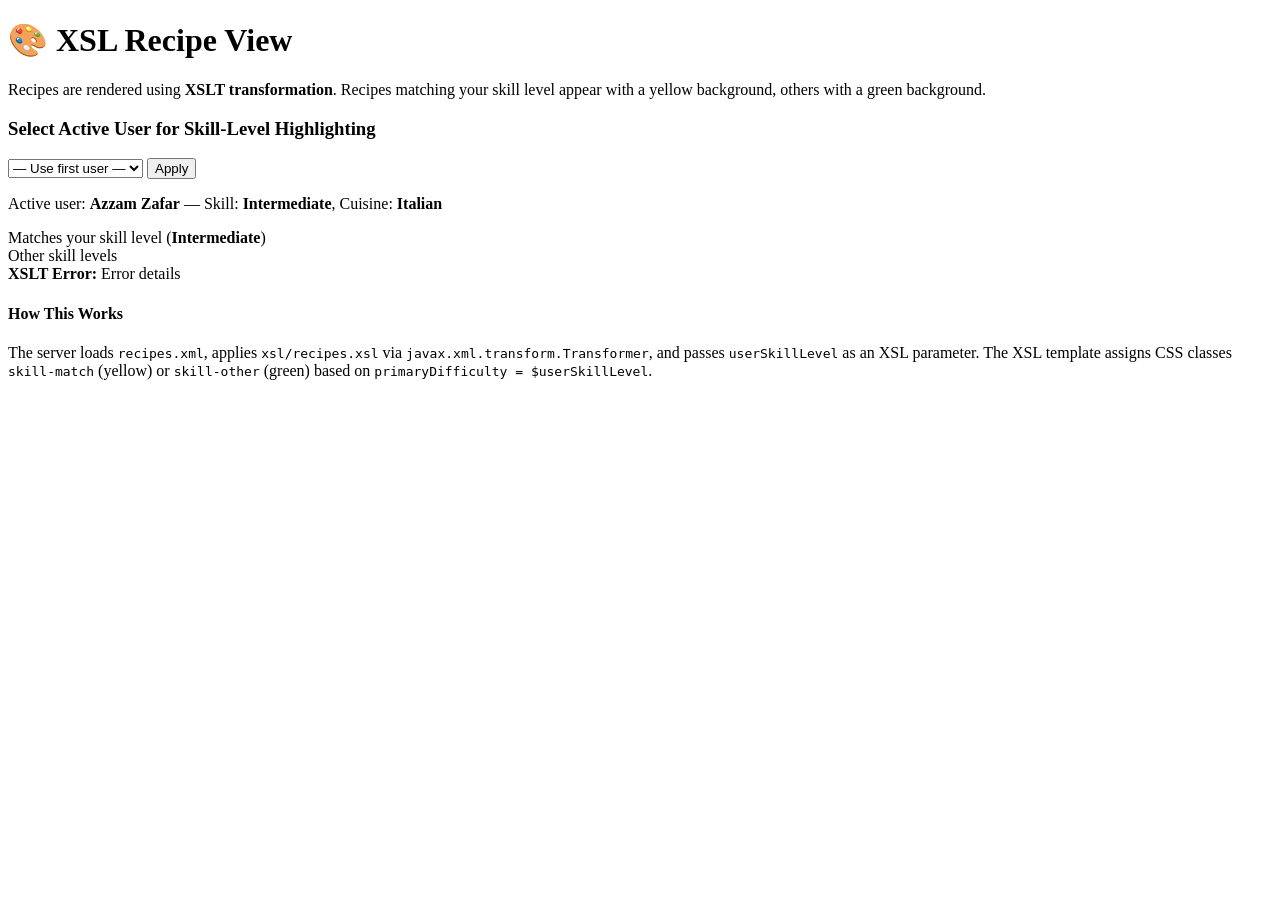
<file: src/main/resources/templates/recipes/xsl-view.html>
<!DOCTYPE html>
<html xmlns:th="http://www.thymeleaf.org" lang="en">
<head>
    <meta charset="UTF-8"/>
    <title>XSL Recipe View | Recipe Recommender</title>
    <link rel="stylesheet" th:href="@{/css/style.css}"/>
    <link href="https://fonts.googleapis.com/css2?family=Inter:wght@300;400;500;600;700&display=swap" rel="stylesheet"/>
</head>
<body>
<nav th:replace="~{fragments/navbar :: navbar}"></nav>

<main class="main-content">
    <div class="page-header">
        <div class="container">
            <h1 class="page-title">🎨 XSL Recipe View</h1>
            <p class="page-subtitle">
                Recipes are rendered using <strong>XSLT transformation</strong>.
                Recipes matching your skill level appear with a <span class="badge-yellow">yellow background</span>,
                others with a <span class="badge-green">green background</span>.
            </p>
        </div>
    </div>

    <div class="container">

        <!-- User Selector (Task 11 — supports selecting active user) -->
        <div class="user-selector-box">
            <h3>Select Active User for Skill-Level Highlighting</h3>
            <form th:action="@{/recipes/xsl-view}" method="get" class="inline-form">
                <select name="userId" class="form-select">
                    <option value="">— Use first user —</option>
                    <option th:each="u : ${allUsers}"
                            th:value="${u.id}"
                            th:text="${u.fullName + ' (' + u.cookingSkillLevel + ')'}">User</option>
                </select>
                <button type="submit" class="btn btn-primary btn-sm">Apply</button>
            </form>
            <div class="active-user-info" th:if="${activeUser != null}">
                <p>Active user: <strong th:text="${activeUser.fullName}">Azzam Zafar</strong> —
                Skill: <strong th:text="${activeUser.cookingSkillLevel}">Intermediate</strong>,
                Cuisine: <strong th:text="${activeUser.preferredCuisine}">Italian</strong></p>
            </div>
        </div>

        <!-- Colour legend -->
        <div class="colour-legend">
            <div class="legend-item skill-match">
                <span class="legend-box"></span>
                <span>Matches your skill level (<strong th:text="${skillLevel}">Intermediate</strong>)</span>
            </div>
            <div class="legend-item skill-other">
                <span class="legend-box"></span>
                <span>Other skill levels</span>
            </div>
        </div>

        <!-- XSLT error -->
        <div class="alert alert-error" th:if="${xslError != null}">
            <strong>XSLT Error:</strong> <span th:text="${xslError}">Error details</span>
        </div>

        <!-- XSL-rendered content (th:utext renders raw HTML from XSLT) -->
        <div th:unless="${xslError != null}">
            <div class="xsl-output" th:utext="${xslContent}">
                <!-- XSLT output injected here -->
            </div>
        </div>

        <div class="info-box">
            <h4>How This Works</h4>
            <p>The server loads <code>recipes.xml</code>, applies <code>xsl/recipes.xsl</code> via
            <code>javax.xml.transform.Transformer</code>, and passes <code>userSkillLevel</code> as an
            XSL parameter. The XSL template assigns CSS classes
            <code>skill-match</code> (yellow) or <code>skill-other</code> (green) based on
            <code>primaryDifficulty = $userSkillLevel</code>.</p>
        </div>
    </div>
</main>

<footer th:replace="~{fragments/navbar :: footer}"></footer>
</body>
</html>
</file>
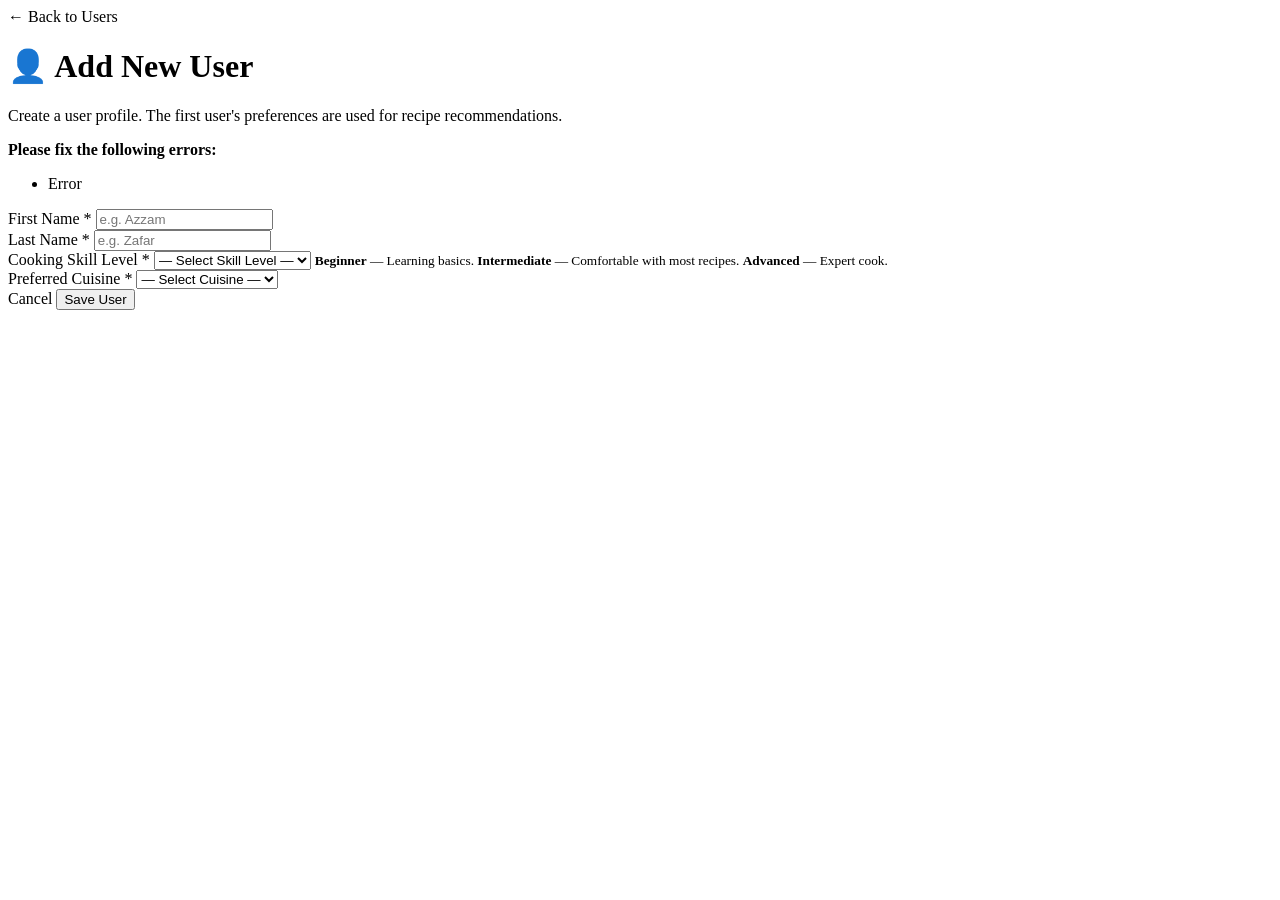
<file: src/main/resources/templates/users/add.html>
<!DOCTYPE html>
<html xmlns:th="http://www.thymeleaf.org" lang="en">
<head>
    <meta charset="UTF-8"/>
    <title>Add User | Recipe Recommender</title>
    <link rel="stylesheet" th:href="@{/css/style.css}"/>
    <link href="https://fonts.googleapis.com/css2?family=Inter:wght@300;400;500;600;700&display=swap" rel="stylesheet"/>
</head>
<body>
<nav th:replace="~{fragments/navbar :: navbar}"></nav>

<main class="main-content">
    <div class="page-header">
        <div class="container">
            <a th:href="@{/users}" class="back-link">← Back to Users</a>
            <h1 class="page-title">👤 Add New User</h1>
            <p class="page-subtitle">Create a user profile. The first user's preferences are used for recipe recommendations.</p>
        </div>
    </div>

    <div class="container">
        <div class="alert alert-error" th:if="${errors != null and !#lists.isEmpty(errors)}">
            <strong>Please fix the following errors:</strong>
            <ul>
                <li th:each="err : ${errors}" th:text="${err}">Error</li>
            </ul>
        </div>

        <div class="form-card">
            <form th:action="@{/users/add}" method="post" class="recipe-form">

                <div class="form-row">
                    <div class="form-group">
                        <label for="name" class="form-label">First Name <span class="required">*</span></label>
                        <input type="text" id="name" name="name" class="form-input"
                               th:value="${formName}"
                               placeholder="e.g. Azzam" required maxlength="100"/>
                    </div>
                    <div class="form-group">
                        <label for="surname" class="form-label">Last Name <span class="required">*</span></label>
                        <input type="text" id="surname" name="surname" class="form-input"
                               th:value="${formSurname}"
                               placeholder="e.g. Zafar" required maxlength="100"/>
                    </div>
                </div>

                <div class="form-group">
                    <label for="cookingSkillLevel" class="form-label">Cooking Skill Level <span class="required">*</span></label>
                    <select id="cookingSkillLevel" name="cookingSkillLevel" class="form-select" required>
                        <option value="">— Select Skill Level —</option>
                        <option th:each="d : ${difficultyLevels}"
                                th:value="${d}"
                                th:text="${d}"
                                th:selected="${d == formSkill}">Intermediate</option>
                    </select>
                    <small class="form-hint">
                        <strong>Beginner</strong> — Learning basics.
                        <strong>Intermediate</strong> — Comfortable with most recipes.
                        <strong>Advanced</strong> — Expert cook.
                    </small>
                </div>

                <div class="form-group">
                    <label for="preferredCuisine" class="form-label">Preferred Cuisine <span class="required">*</span></label>
                    <select id="preferredCuisine" name="preferredCuisine" class="form-select" required>
                        <option value="">— Select Cuisine —</option>
                        <option th:each="c : ${cuisineTypes}"
                                th:value="${c}"
                                th:text="${c}"
                                th:selected="${c == formCuisine}">Italian</option>
                    </select>
                </div>

                <div class="form-actions">
                    <a th:href="@{/users}" class="btn btn-outline">Cancel</a>
                    <button type="submit" class="btn btn-primary">Save User</button>
                </div>
            </form>
        </div>
    </div>
</main>

<footer th:replace="~{fragments/navbar :: footer}"></footer>
</body>
</html>
</file>
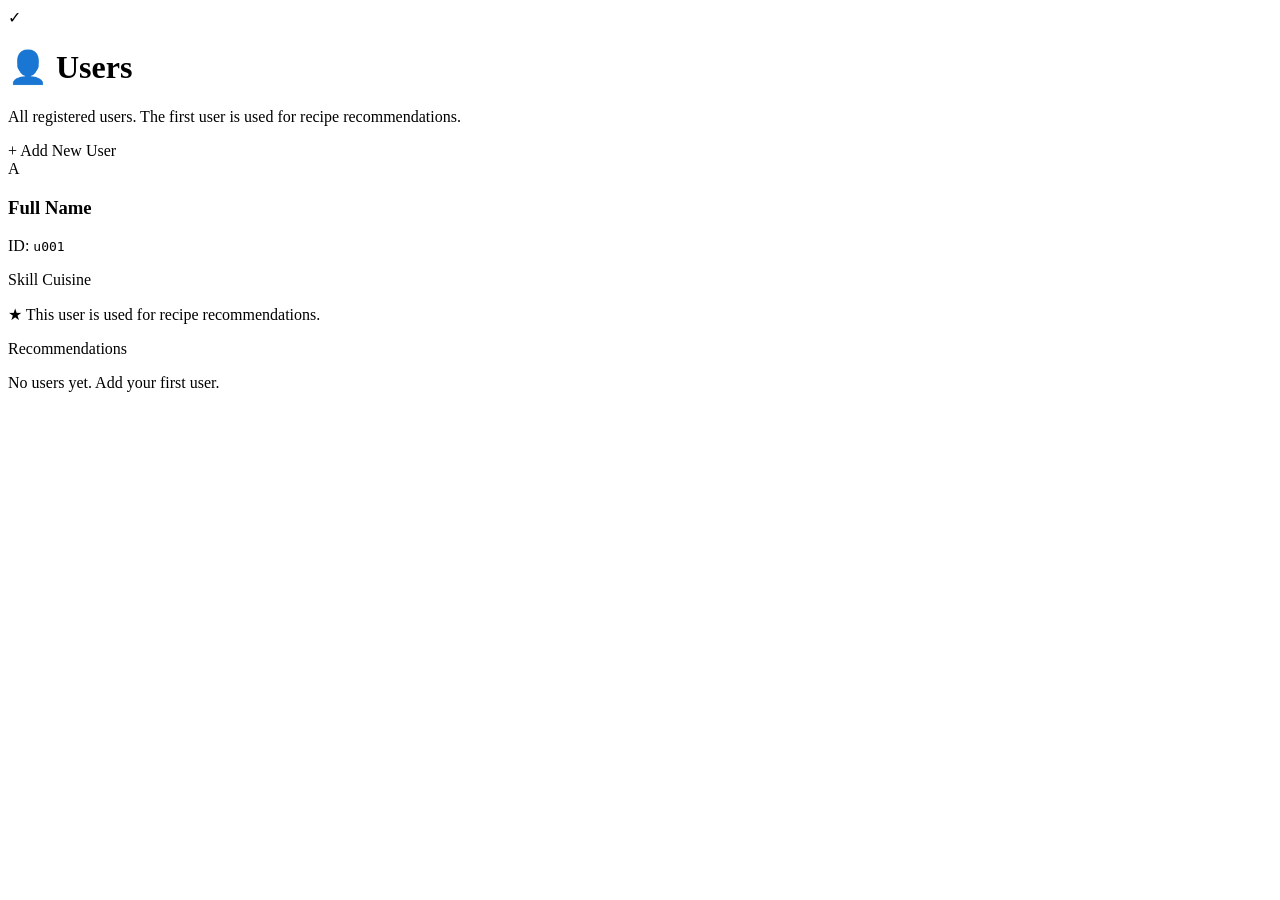
<file: src/main/resources/templates/users/list.html>
<!DOCTYPE html>
<html xmlns:th="http://www.thymeleaf.org" lang="en">
<head>
    <meta charset="UTF-8"/>
    <title>Users | Recipe Recommender</title>
    <link rel="stylesheet" th:href="@{/css/style.css}"/>
    <link href="https://fonts.googleapis.com/css2?family=Inter:wght@300;400;500;600;700&display=swap" rel="stylesheet"/>
</head>
<body>
<nav th:replace="~{fragments/navbar :: navbar}"></nav>

<main class="main-content">
    <div th:if="${successMessage}" class="alert alert-success container">
        <span class="alert-icon">✓</span> <span th:text="${successMessage}"></span>
    </div>

    <div class="page-header">
        <div class="container">
            <h1 class="page-title">👤 Users</h1>
            <p class="page-subtitle">All registered users. The first user is used for recipe recommendations.</p>
            <a th:href="@{/users/add}" class="btn btn-primary">+ Add New User</a>
        </div>
    </div>

    <div class="container">
        <div class="user-grid" th:if="${!#lists.isEmpty(users)}">
            <div class="user-card-full" th:each="user, stat : ${users}">
                <div class="user-avatar">
                    <span th:text="${user.name.substring(0,1).toUpperCase()}">A</span>
                </div>
                <div class="user-details">
                    <h3 th:text="${user.fullName}">Full Name</h3>
                    <p class="user-id">ID: <code th:text="${user.id}">u001</code></p>
                    <div class="user-tags">
                        <span class="tag tag-skill" th:text="'Skill: ' + ${user.cookingSkillLevel}">Skill</span>
                        <span class="tag tag-cuisine" th:text="'Cuisine: ' + ${user.preferredCuisine}">Cuisine</span>
                    </div>
                    <p class="first-user-note" th:if="${stat.first}">★ This user is used for recipe recommendations.</p>
                </div>
                <div class="user-actions">
                    <a th:href="@{/recipes/recommend/by-skill(userId=${user.id})}" class="btn btn-sm btn-outline">Recommendations</a>
                </div>
            </div>
        </div>

        <div class="empty-state" th:if="${#lists.isEmpty(users)}">
            <p>No users yet. <a th:href="@{/users/add}">Add your first user</a>.</p>
        </div>
    </div>
</main>

<footer th:replace="~{fragments/navbar :: footer}"></footer>
</body>
</html>
</file>
